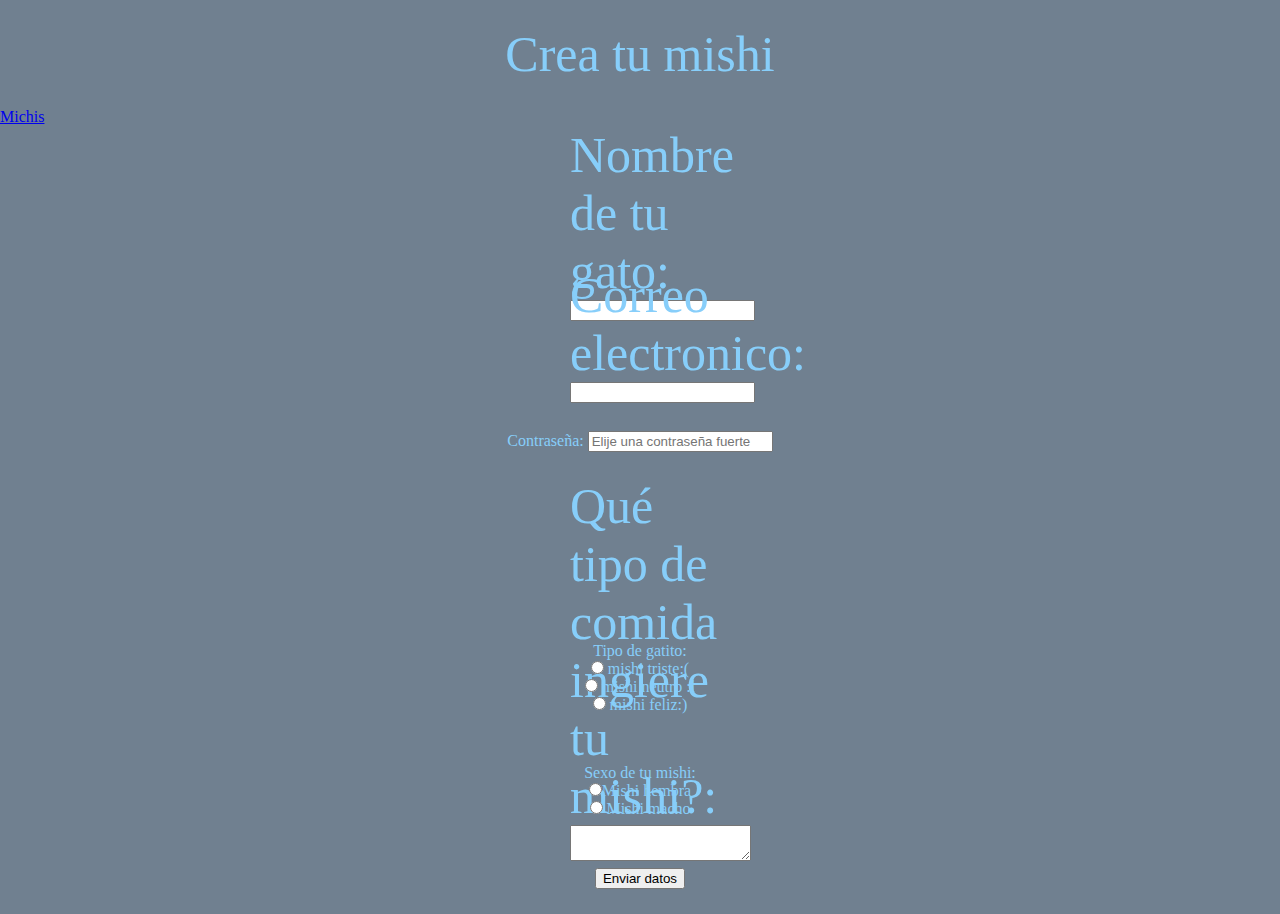
<file: formulario.html>
<html>
    <head>
            <title> MISHIS  </title>
            <link rel="stylesheet" href="style.css">
    </head>
    <body>
        <p style="font-size:50px;">Crea tu mishi</p>
        <a href="index.html">Michis</a>
            <form action="/my-handling-form-page" method="post">
                <div>
                    <label for="name">Nombre de tu gato:</label>
                    <input type="text" id="name" />
                </div>
                <div>
                    <label for="mail">Correo electronico:</label>
                    <input type="email" id="mail" />
                </div>
                <p>Contraseña: <input type="password" name="pass" placeholder="Elije una contraseña fuerte"></p>
                <div>
                    <label for="msg">Qué tipo de comida ingiere tu mishi?:</label>
                    <textarea id="msg"></textarea>
                </div>
            </form>
            <form action="../../form-result.php" method="post" target="_blank">
            
                <p>
              
                  Tipo de gatito:<br>
              
                  <input type="radio" name="tipodegatito" value="mishitriste:("> mishi triste:(<br>
              
                  <input type="radio" name="tipodegatito" value="mishineutro:l"> mishi neutro :l<br>
              
                  <input type="radio" name="tipodegatito" value="mishifeliz:)"> mishi feliz:)
              
                </p>
              
              </form>
              <form action="../../form-result.php" method="post" target="_blank">
            
                <p>
              
                  Sexo de tu mishi:<br>
              
                  <input type="radio" name="empleoactual" value="tiempocompleto">Mishi hembra<br>
              
                  <input type="radio" name="empleoactual" value="mediodia"> Mishi macho<br>
              </p>
              
                <p><input type="submit" value="Enviar datos"></p>
              
              </form>
    </body>
</html>
</file>
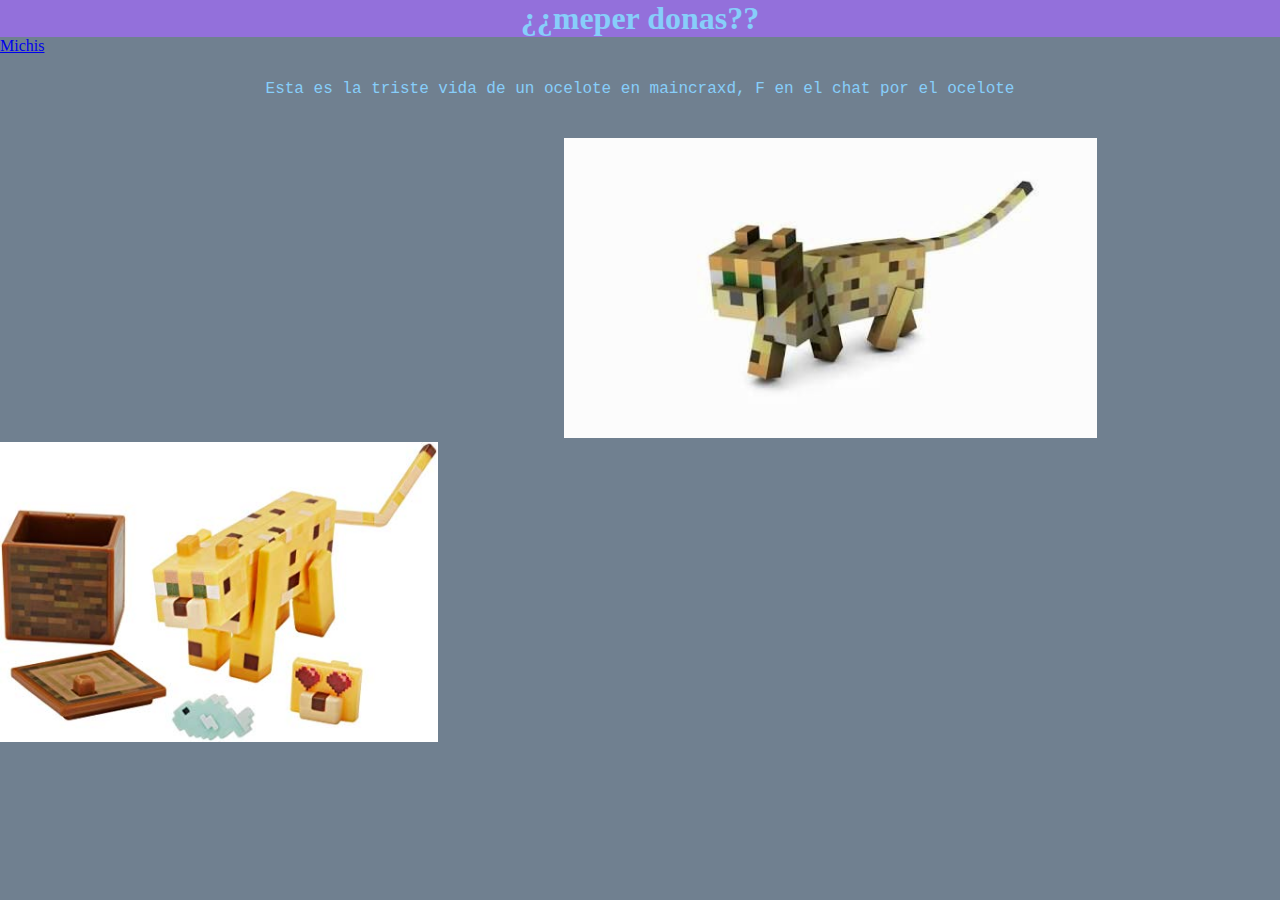
<file: Si te he fallado te pido perdon.html>
<html>
    <head> 
        <title>Si te he fallado..</title>
        <link rel="stylesheet" href="style.css">
    </head>
    <body> 
      <h1>¿¿meper donas??</h1>
      <a href="index.html">Michis</a>
       <p style="font-family:courier;">Esta es la triste vida de un ocelote en maincraxd, F en el chat por el ocelote</p>
      <iframe width="560" height="315" src="https://www.youtube.com/embed/Gc3Cj4lFUFs" frameborder="0" allow="accelerometer; autoplay; encrypted-media; gyroscope; picture-in-picture" allowfullscreen></iframe>
      <img src="Imag/ocelote.jpg" alt="ocelote" height="300">
      <img src="Imag/ocelote2.jpg" alt="juguetito de ocelote" height="300">
    <body>
  </html>
</file>
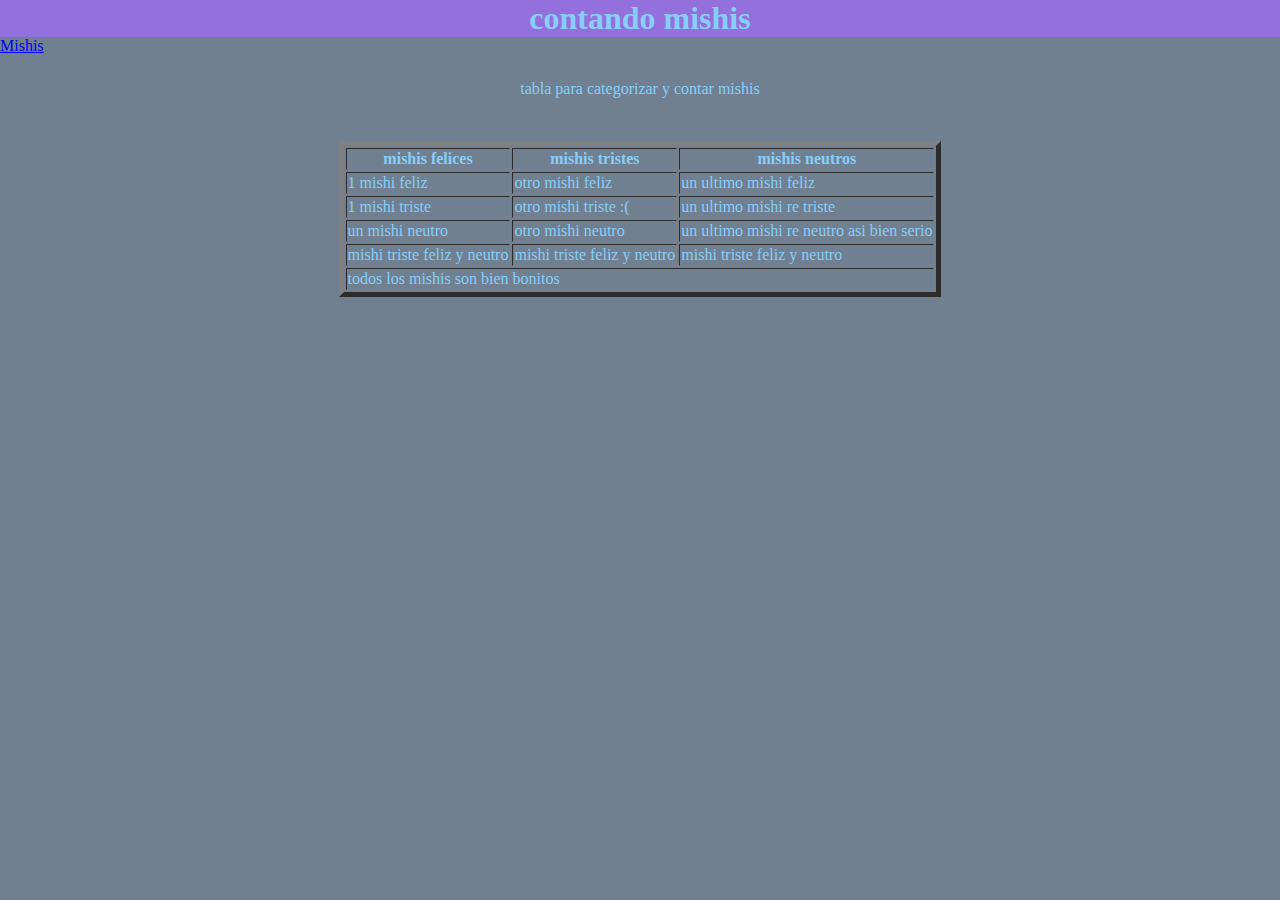
<file: tablas.html>
<!DOCTYPE html>
<html>

<head>
	<meta charset='utf-8'>
	<meta name='viewport' content='width=device-width, initial-scale=1'>
	<title> contabilidad de mishis </title>
	<link rel="stylesheet" href="style.css">
</head>

<body>
	<h1>contando mishis</h1>
	<a href="index.html">Mishis</a>
	<p>tabla para categorizar y contar mishis</p><br>
	<table background-color: black; border="5px">
		<thead>
			<tr>
				<th>mishis felices</th>
				<th>mishis tristes</th>
				<th>mishis neutros</th>
			</tr>
		</thead>
		<tbody>
			<tr>
				<td>1 mishi feliz</td>
				<td>otro mishi feliz</td>
				<td>un ultimo mishi feliz</td>
			</tr>
			<tr>
				<td>1 mishi triste</td>
				<td>otro mishi triste :(</td>
				<td>un ultimo mishi re triste</td>
			</tr>
			<tr>
				<td>un mishi neutro</td>
				<td>otro mishi neutro</td>
				<td>un ultimo mishi re neutro asi bien serio</td>
			</tr>
			<tr>
				<td>mishi triste feliz y neutro</td>
				<td>mishi triste feliz y neutro</td>
				<td>mishi triste feliz y neutro</td>
			</tr>
		</tbody>
		<tfoot>
			<tr>
				<td colspan="3">todos los mishis son bien bonitos</td>

			</tr>
		</tfoot>
	</table><br>
</body>

</html>
</file>
<file: style.css>
*{
    margin: auto;
}
body{
    background-color:slategray;
    color: lightskyblue;
}

p{
    text-align: center;
    padding: 25px;
    display: block;
    style="margin-bottom:40px"
}

#hola{
    float: right;
    border: 2px solid blueviolet;
    padding: 25px;

}
#okei{
    color:hotpink;
    font-size: 30px;
}
.imag{
    width: 250px;
    height: 200px;
    display: block;
    margin: 30px;
}

#miSupertitulo{
    font-size: 50px; 
    padding: 30px;
}

a:hover{
      color: fuchsia;
      font-size:20px;
      font-style: italic;
}

#img:hover{
    width: 320px;
}

.hiper{
    margin-left: 25;
    margin-right: 25;
}

h1{
    background-color: mediumpurple;
    text-align: center;
}
div{
    width: 140px;
    height: 140px;
     font-size: 50px;
}

.cuadro2{
    border: black solid 1.5px;
    padding: 30px;
    background-color: rgba(240, 39, 32, 0.616);

    margin: 25px;

    font-family: Arial, Helvetica, sans-serif;
    font-size: 25px;

    position: relative;
    top: 15px;
    left: 35px;
}

.cuadro3{
    border: black solid 1.5px;
    padding: 30px;
    background-color: rgba(56, 197, 91, 0.479);

    margin: 25px;

    font-family: Arial, Helvetica, sans-serif;
    font-size: 25px;

    position: fixed;
    bottom: 10px;
    left: 300px;
}

.cuadro5{
    border: black solid 1.5px;
    padding: 30px;
    background-color: rgba(233, 136, 45, 0.712);

    margin: 25px;

    font-family: Arial, Helvetica, sans-serif;
    font-size: 25px;

    position: absolute;
    top: 400px;
    right: 30px;
    
}

#kkk:hover{
    transition-duration: 0.2s;
    transition-timing-function: linear;
    transform: rotateZ(300deg) scale(1.2);
    filter: invert(50);
    transition-delay: (0,5s)
    
}
.cuadro2{
    animation-name: Goteo;
    animation-duration: 1800ms;
    animation-delay: 0.5s;
    animation-timing-function: ease-out;
    animation-iteration-count: infinite;
    animation-direction: alternate;
}

.cuadro5{
    animation-name: Grucci;
    animation-duration: 3000ms;
    animation-delay: 2s;
    animation-timing-function: ease-out;
    animation-iteration-count: infinite;
    animation-direction: normal 
}
.kkk{
    animation-name: dracukeo;
    animation-duration: 2000ms;
    animation-delay: 1s;
    animation-iteration-count: infinite;
    animation-iteration-count: ease-out;
    animation-timing-function: cubic-bezier(0.165, 0.84, 0.44, 1)
}

@keyframes Goteo{
    from{
        

    }
    to{
        transform: rotateZ(150deg);
        filter: contrast(300%);
    }
}

@keyframes Grucci{
    from{

    
    }
    to{
        transform: rotateX(180deg);
        filter: grayscale(100%);
    }
}
@keyframes dracukeo{
    from{

    }
    to{
        transform: rotateY(290deg);

    }
}
</file>
